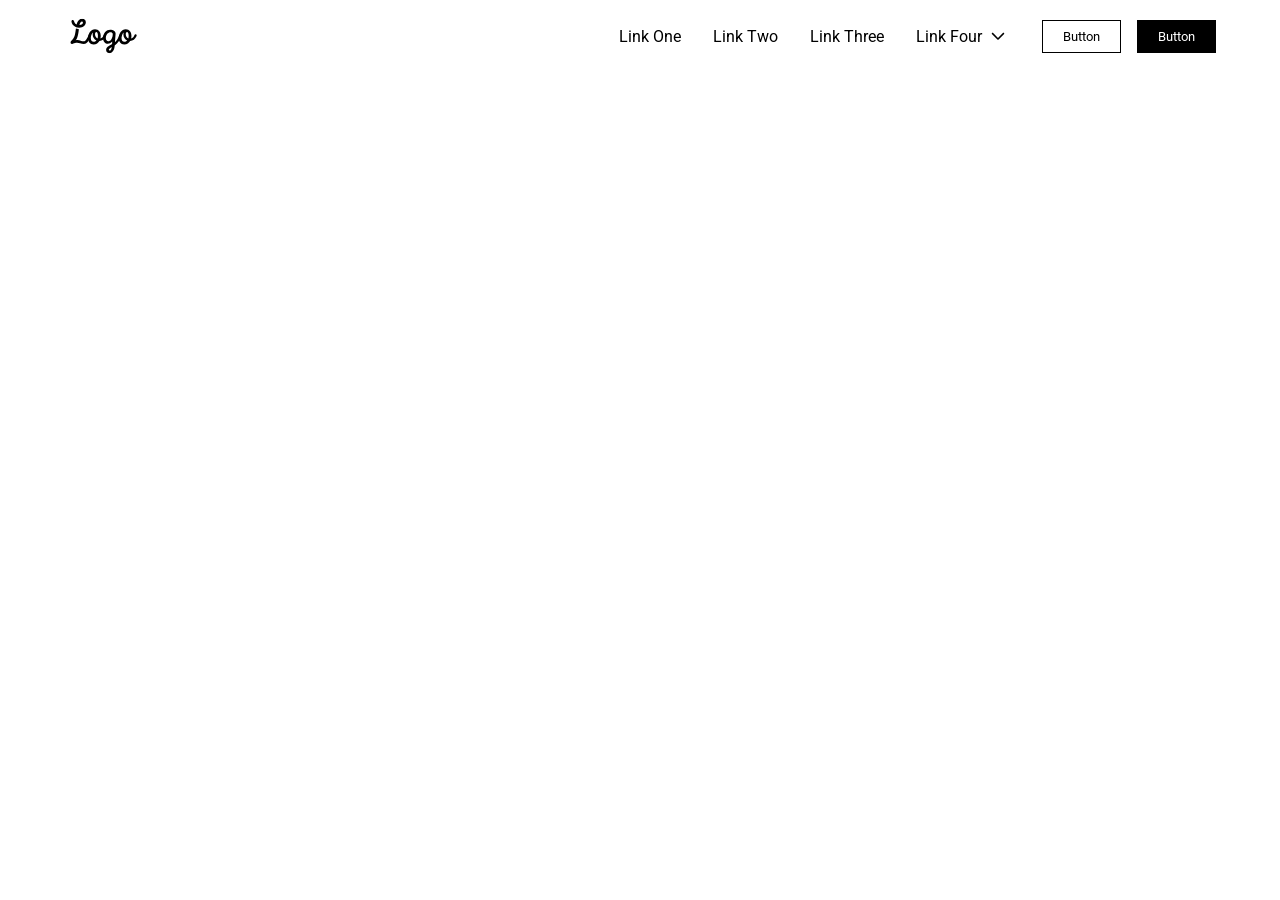
<file: marketing-components/navbars/one.html>
<!DOCTYPE html>
<html lang="en">
<head>
    <meta charset="UTF-8">
    <meta name="viewport" content="width=device-width, initial-scale=1.0">
    <title>one</title>
    <link rel="preconnect" href="https://fonts.googleapis.com">
    <link rel="preconnect" href="https://fonts.gstatic.com" crossorigin>
    <link href="https://fonts.googleapis.com/css2?family=Handlee&family=Inter:ital,opsz,wght@0,14..32,100..900;1,14..32,100..900&family=Roboto:ital,wght@0,100..900;1,100..900&display=swap" rel="stylesheet">
    <style>
        * {
            padding: 0;
            margin: 0;
            box-sizing: border-box;
            text-decoration: none;
            border: none;
            background: none;
            font-family: "Roboto", sans-serif;
            font-style: normal;
        }

        header {
            width: 100%;
            height: 72px;

            display: flex;
            padding: 0 64px;
            justify-content: space-between;
            align-items: center;
        }

        header > img {
            width: 80px;
            height: 40px;
        }

        .header-nav {
            display: flex;
            align-items: center;
            justify-content: center;
            gap: 32px;
        }

        nav {
            display: flex;
            justify-content: center;
            align-items: center;
            gap: 32px;
        }

        a {
            font-size: 16px;
            font-weight: 400;
            color: black;
        }

        nav > button {
            display: flex;
            justify-content: center;
            align-items: center;
            gap: 4px;
        }
        
        button > p {
            font-size: 16px;
            font-weight: 400;
            color: black;
        }

        .btn-wrapper {
            display: flex;
            gap: 16px;
        }

        .btn-wrapper > button {
            padding: 8px 20px;
            border: 1px solid black;
        }

        .btn-secondary {
            background-color: black;
            color: white;
        }

    </style>
</head>
<body>
    <header>
        <img src="./assets/images/company-logo.svg" alt="image logo company">
        <div class="header-nav">
            <nav>
                <a href="">Link One</a>
                <a href="">Link Two</a>
                <a href="">Link Three</a>
                <button>
                    <p>Link Four</p>
                    <img src="./assets/images/chevron-down.svg" alt="image chevron down">
                </button>
            </nav>
            <div class="btn-wrapper">
                <button>Button</button>
                <button class="btn-secondary">Button</button>
            </div>
        </div>
    </header>
</body>
</html>
</file>
